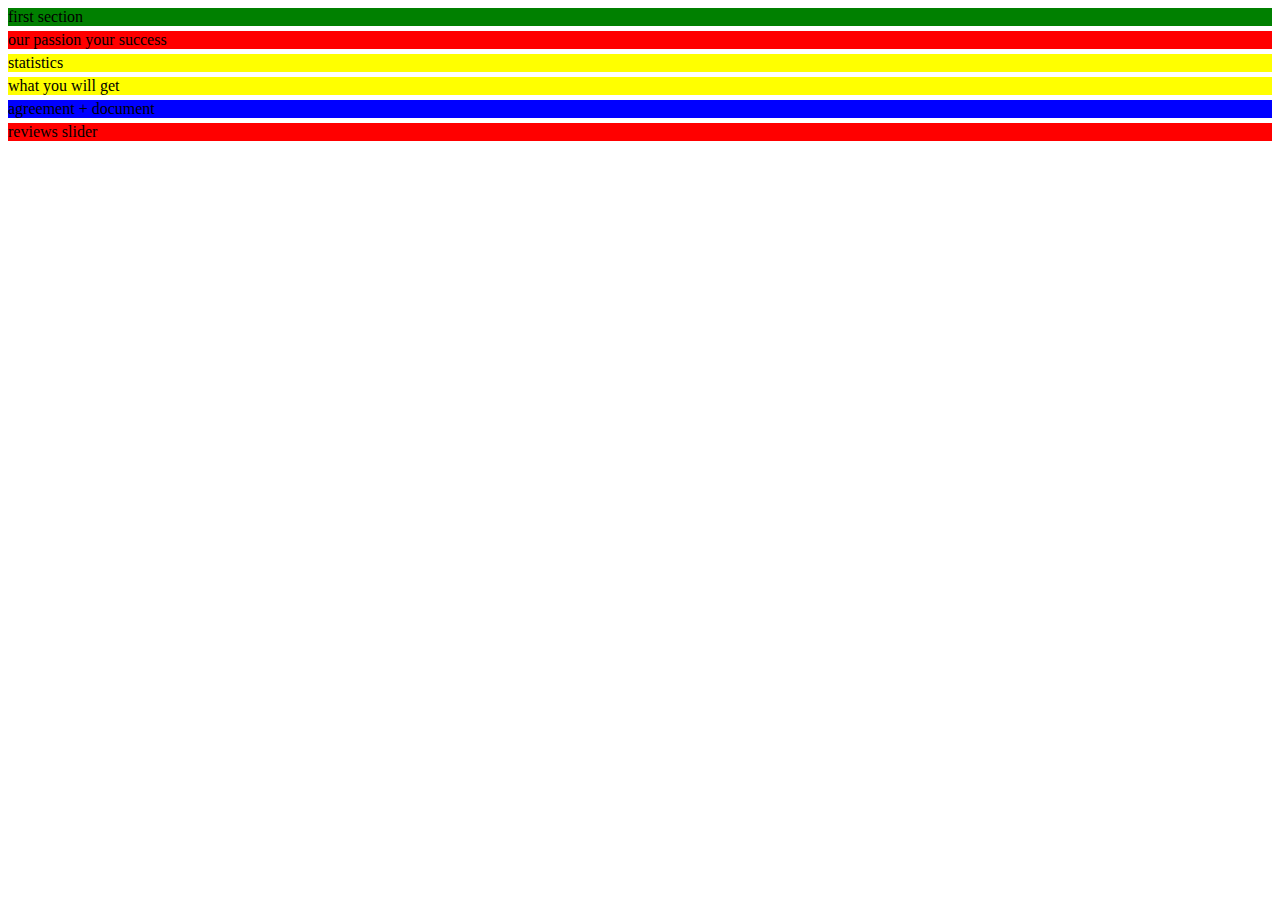
<file: libraries/services.html>
<!DOCTYPE html>
<html lang="en">
<head>
    <meta charset="UTF-8">
    <meta http-equiv="X-UA-Compatible" content="IE=edge">
    <meta name="viewport" content="width=device-width, initial-scale=1.0">
    <title>Document</title>
</head>
<body>
    <div style="background-color: green; margin-top: 5px;"> first section</div>
    <div style="background-color: red; margin-top: 5px;"> our passion your success</div>
    <div style="background-color: yellow; margin-top: 5px;"> statistics</div>
    <div style="background-color: yellow; margin-top: 5px;"> what you will get</div>
    <div style="background-color: blue; margin-top: 5px;"> agreement + document</div>
    <div style="background-color: red; margin-top: 5px;"> reviews slider</div>
    
    
</body>
</html>
</file>
